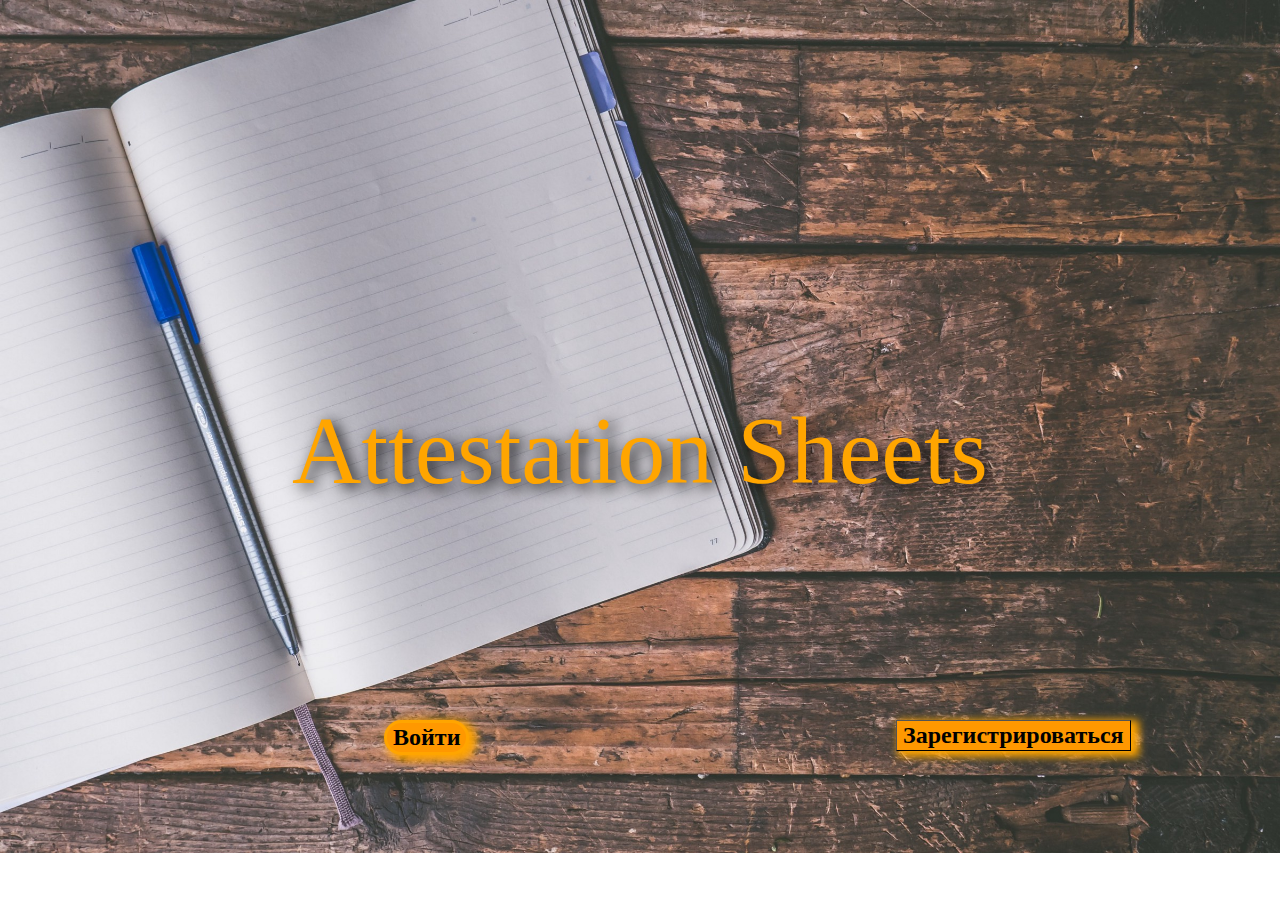
<file: www/index.html>
<!DOCTYPE html>
<html lang="ru">
<head>
    <base href="">
    <meta charset="utf-8">
    <meta name="viewport" content="width=device-width, initial-scale=1, shrink-to-fit=no">

    <meta name="description" content="Сайт для создания и обработки аттестационных ведомостей">
    <link rel="stylesheet" type="text/css" href="css/styles.css" >
    <title>AttestationSheets</title>
</head>
<body class="login-page-bgimg">
<div class="main">
    <div id="login-page-title" class="display-middle text-shadowed no-wrap">
        Attestation Sheets
    </div>
    <button onclick="document.location='sheets.html'" id="login-button" class="card w3-orange login-btns w3-xlarge" >Войти</button>
    <button id="signup-button" class="card w3-orange login-btns w3-xlarge">Зарегистрироваться</button>
</div>
</body>
</html>
</file>
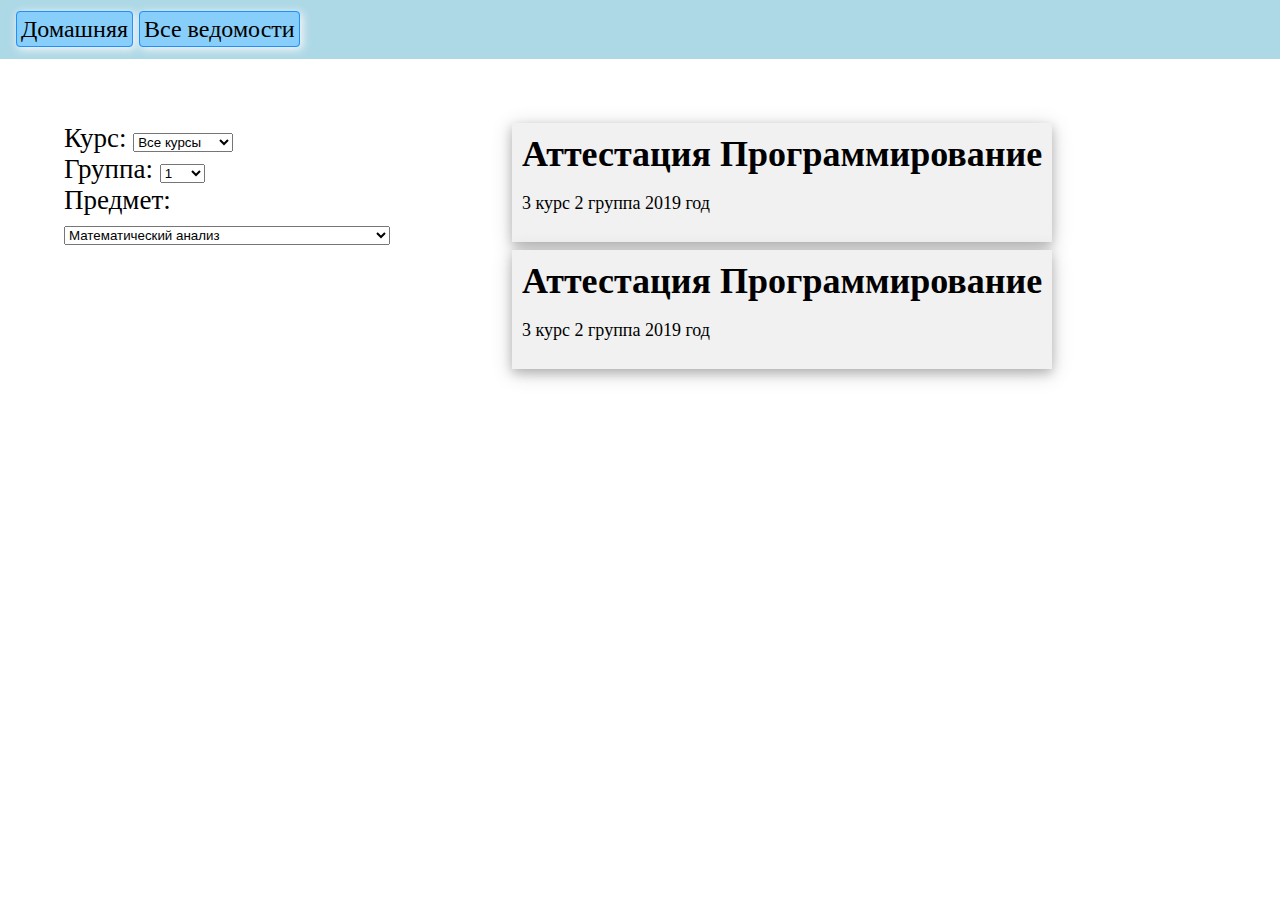
<file: www/all_sheets.html>
<!DOCTYPE html>
<html lang="ru">
<head>
    <meta charset="UTF-8">
    <link href="css/styles.css" rel="stylesheet" type="text/css">
    <title>Аттестационные ведомости</title>
</head>
<body>
<nav class="bar" id="nav-top-menu">
    <a class="bar-item w3-hover-blue-gray btn" id="home-item">Домашняя</a>
    <a class="bar-item w3-hover-blue-gray btn" id="sheets-item">Все ведомости</a>
</nav>
<div class="main">
    <div id="sheet-menu">
        <form id="sheet-form">
            <section class="row" id="course-section">
                <label>Курс:</label>
                <select id="course-selection" name="course">
                    <optgroup label="Выберите курс">
                        <option>Все курсы</option>
                        <option>1</option>
                        <option>2</option>
                        <option>3</option>
                    </optgroup>
                </select>
            </section>
            <section class="row" id="group-section">
                <label>Группа:</label>
                <select id="group-selection" name="group">
                    <optgroup label="Выберите группу">
                        <option>1</option>
                        <option>2</option>
                        <option>3</option>
                    </optgroup>
                </select>
            </section>
            <section class="row" id="subject-section">
                <label>Предмет:</label>
                <select id="subject-selection" name="subject">
                    <optgroup label="Выберите предмет">
                        <option>Математический анализ</option>
                        <option>Линейная алгебра и аналитическая геометрия</option>
                        <option>Введение в программирование</option>
                    </optgroup>
                </select>
            </section>
        </form>
    </div>
    <div id="sheet-space">
        <div class="sheet shadowed padding btn">
            <h1>Аттестация Программирование</h1>
            <p>3 курс 2 группа 2019 год</p>
        </div>
        <div class="sheet shadowed padding btn">
            <h1>Аттестация Программирование</h1>
            <p>3 курс 2 группа 2019 год</p>
        </div>
    </div>
</div>
<!--<footer id="footer" class="bar">

</footer>-->
</body>
</html>
</file>
<file: www/css/styles.css>
html{box-sizing:border-box}*,*:before,*:after{box-sizing:inherit}
/* Extract from normalize.css by Nicolas Gallagher and Jonathan Neal git.io/normalize */
html{-ms-text-size-adjust:100%;-webkit-text-size-adjust:100%}body{margin:0}
body {
    font-size: large;
    font-family: "Calibri Light";
}
h1 {
    margin-top: 0;
    margin-bottom: 0;
}

.main {
    margin-top: 5%;
}

#footer {
    background-color: lig;
}

/*Login page*/
.login-page-bgimg{
    background-image: url("../images/background.jpeg");
    background-size: cover;
    background-repeat: no-repeat;
}

#login-page-title {
    display: inline-block;
    font-size: 96px;
    font-family: "Calibri Light";
    color: orange;
}

#login-button {
    top: 80%;
    left: 30%;
    border:medium solid orange;
    border-radius: 50px;

}

#signup-button{
    top: 80%;
    left: 70%;
}
.login-btns{
    position: absolute;
    font-family: "Open Sans";
    font-weight: bold;
}

/*sheet page*/
#sheet-menu {
    font-size: 1.5em;
    display: inline-block;
    width: 30%;
    margin-left: 5%;
    float: left;
}
#sheet-menu form label {
    display: inline-block;
}


#sheet-space {
    margin-left: 5%;
    display: inline-block;
    min-width: 40%;
    min-height: 50%;
}

.sheet {
    background-color: #f1f1f1;
    margin-bottom: 8px;
}
.sheet:hover{
    background-color: lightgrey;
}

.row {
    display: block;
}

.text-shadowed {
    text-shadow: 5px 4px 15px black;
}

.shadowed {
    box-shadow:0 4px 10px 0 rgba(0,0,0,0.2),0 4px 20px 0 rgba(0,0,0,0.19)
}
::selection {
    color: orange;
    background-color: black;
}

.padding {
    padding: 4px;
}

.display-middle{
    position: absolute;
    top: 50%;
    left: 50%;
    transform: translate(-50%,-50%);
    -ms-transform:translate(-50%,-50%)
}
.display-center {
    position: relative;
    left: 50%;
    transform: translate(-50%,0);
    -ms-transform:translate(-50%,0)
}

.no-wrap {
    white-space: nowrap;
}

.card {
    box-shadow: 5px 3px 8px 3px orange;
    border-width: thin;
    display: inline-block;
    text-align: center;
    vertical-align: center;
}

.bar {
    margin: 0;
    background-color: lightblue;
    padding: 16px;
    font-size: x-large;
}

.bar-item {
    margin: 0 !important;
    padding: 4px;
    box-shadow: 2px 2px 8px 1px whitesmoke;
    border: 1px solid dodgerblue;
    border-radius: 4px;
    background-color: lightskyblue;
}

.btn,.button {
    cursor: pointer;
}

.margin{
    margin: 10px !important;
}

.padding{
    padding: 10px !important;
}

.w3-tiny{font-size:10px!important}.w3-small{font-size:12px!important}.w3-medium{font-size:15px!important}.w3-large{font-size:18px!important}
.w3-xlarge{font-size:24px!important}.w3-xxlarge{font-size:36px!important}.w3-xxxlarge{font-size:48px!important}.w3-jumbo{font-size:64px!important}

/* Colors */
.w3-amber,.w3-hover-amber:hover{color:#000!important;background-color:#ffc107!important}
.w3-aqua,.w3-hover-aqua:hover{color:#000!important;background-color:#00ffff!important}
.w3-blue,.w3-hover-blue:hover{color:#fff!important;background-color:#2196F3!important}
.w3-light-blue,.w3-hover-light-blue:hover{color:#000!important;background-color:#87CEEB!important}
.w3-brown,.w3-hover-brown:hover{color:#fff!important;background-color:#795548!important}
.w3-cyan,.w3-hover-cyan:hover{color:#000!important;background-color:#00bcd4!important}
.w3-blue-grey,.w3-hover-blue-grey:hover,.w3-blue-gray,.w3-hover-blue-gray:hover{color:#fff!important;background-color:#607d8b!important}
.w3-green,.w3-hover-green:hover{color:#fff!important;background-color:#4CAF50!important}
.w3-light-green,.w3-hover-light-green:hover{color:#000!important;background-color:#8bc34a!important}
.w3-indigo,.w3-hover-indigo:hover{color:#fff!important;background-color:#3f51b5!important}
.w3-khaki,.w3-hover-khaki:hover{color:#000!important;background-color:#f0e68c!important}
.w3-lime,.w3-hover-lime:hover{color:#000!important;background-color:#cddc39!important}
.w3-orange,.w3-hover-orange:hover{color:#000!important;background-color:#ff9800!important}
.w3-deep-orange,.w3-hover-deep-orange:hover{color:#fff!important;background-color:#ff5722!important}
.w3-pink,.w3-hover-pink:hover{color:#fff!important;background-color:#e91e63!important}
.w3-purple,.w3-hover-purple:hover{color:#fff!important;background-color:#9c27b0!important}
.w3-deep-purple,.w3-hover-deep-purple:hover{color:#fff!important;background-color:#673ab7!important}
.w3-red,.w3-hover-red:hover{color:#fff!important;background-color:#f44336!important}
.w3-sand,.w3-hover-sand:hover{color:#000!important;background-color:#fdf5e6!important}
.w3-teal,.w3-hover-teal:hover{color:#fff!important;background-color:#009688!important}
.w3-yellow,.w3-hover-yellow:hover{color:#000!important;background-color:#ffeb3b!important}
.w3-white,.w3-hover-white:hover{color:#000!important;background-color:#fff!important}
.w3-black,.w3-hover-black:hover{color:#fff!important;background-color:#000!important}
.w3-grey,.w3-hover-grey:hover,.w3-gray,.w3-hover-gray:hover{color:#000!important;background-color:#9e9e9e!important}
.w3-light-grey,.w3-hover-light-grey:hover,.w3-light-gray,.w3-hover-light-gray:hover{color:#000!important;background-color:#f1f1f1!important}
.w3-dark-grey,.w3-hover-dark-grey:hover,.w3-dark-gray,.w3-hover-dark-gray:hover{color:#fff!important;background-color:#616161!important}
.w3-pale-red,.w3-hover-pale-red:hover{color:#000!important;background-color:#ffdddd!important}
.w3-pale-green,.w3-hover-pale-green:hover{color:#000!important;background-color:#ddffdd!important}
.w3-pale-yellow,.w3-hover-pale-yellow:hover{color:#000!important;background-color:#ffffcc!important}
.w3-pale-blue,.w3-hover-pale-blue:hover{color:#000!important;background-color:#ddffff!important}
.w3-text-amber,.w3-hover-text-amber:hover{color:#ffc107!important}
.w3-text-aqua,.w3-hover-text-aqua:hover{color:#00ffff!important}
.w3-text-blue,.w3-hover-text-blue:hover{color:#2196F3!important}
.w3-text-light-blue,.w3-hover-text-light-blue:hover{color:#87CEEB!important}
.w3-text-brown,.w3-hover-text-brown:hover{color:#795548!important}
.w3-text-cyan,.w3-hover-text-cyan:hover{color:#00bcd4!important}
.w3-text-blue-grey,.w3-hover-text-blue-grey:hover,.w3-text-blue-gray,.w3-hover-text-blue-gray:hover{color:#607d8b!important}
.w3-text-green,.w3-hover-text-green:hover{color:#4CAF50!important}
.w3-text-light-green,.w3-hover-text-light-green:hover{color:#8bc34a!important}
.w3-text-indigo,.w3-hover-text-indigo:hover{color:#3f51b5!important}
.w3-text-khaki,.w3-hover-text-khaki:hover{color:#b4aa50!important}
.w3-text-lime,.w3-hover-text-lime:hover{color:#cddc39!important}
.w3-text-orange,.w3-hover-text-orange:hover{color:#ff9800!important}
.w3-text-deep-orange,.w3-hover-text-deep-orange:hover{color:#ff5722!important}
.w3-text-pink,.w3-hover-text-pink:hover{color:#e91e63!important}
.w3-text-purple,.w3-hover-text-purple:hover{color:#9c27b0!important}
.w3-text-deep-purple,.w3-hover-text-deep-purple:hover{color:#673ab7!important}
.w3-text-red,.w3-hover-text-red:hover{color:#f44336!important}
.w3-text-sand,.w3-hover-text-sand:hover{color:#fdf5e6!important}
.w3-text-teal,.w3-hover-text-teal:hover{color:#009688!important}
.w3-text-yellow,.w3-hover-text-yellow:hover{color:#d2be0e!important}
.w3-text-white,.w3-hover-text-white:hover{color:#fff!important}
.w3-text-black,.w3-hover-text-black:hover{color:#000!important}
.w3-text-grey,.w3-hover-text-grey:hover,.w3-text-gray,.w3-hover-text-gray:hover{color:#757575!important}
.w3-text-light-grey,.w3-hover-text-light-grey:hover,.w3-text-light-gray,.w3-hover-text-light-gray:hover{color:#f1f1f1!important}
.w3-text-dark-grey,.w3-hover-text-dark-grey:hover,.w3-text-dark-gray,.w3-hover-text-dark-gray:hover{color:#3a3a3a!important}
</file>
